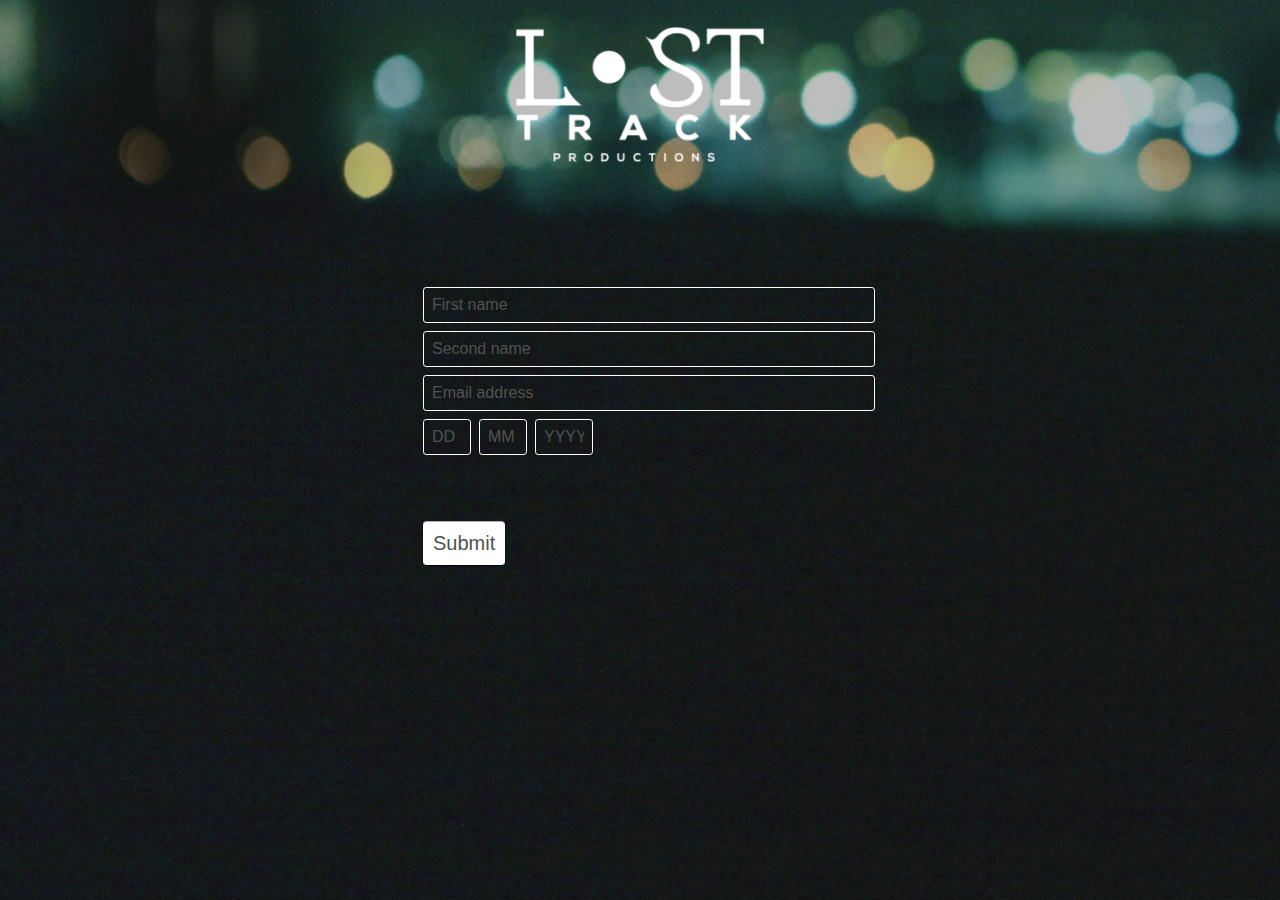
<file: index.html>
<!DOCTYPE html>
<html>
<head>
	<title>LostTrack download widget test</title>

	<link rel="stylesheet" href="css/style.css"/>

	<script src="//ajax.googleapis.com/ajax/libs/jquery/1.10.2/jquery.min.js"></script>
	<script src="js/modernizr.touch.placeholder.js"></script>
	<script src="js/form.unmin.js"></script>
	<script>

		$(document).ready(function() {
			runForm();
		});


	</script>

</head>
<body>

	<div id="losttrackBanner">
		<img src="images/banner.png" id="bannerImg"/>
	</div>

	<div id="widgetContainer">
		<div id="widgetInner">
			
			<form id="detailsForm" name="detailsForm" method="POST">
				<input type="text" name="firstName" id="form-firstName" class="inputField full" placeholder="First name" value=""/>
				<input type="text" name="lastName" id="form-lastName" class="inputField full" placeholder="Second name" value=""/>
				<input type="text" name="emailAddress" id="form-email" class="inputField full" placeholder="Email address" value=""/>
				<!-- <textarea name="homeAddress" rows="5" cols="26" id="form-home" class="inputField full" placeholder="UK home address/" value=""></textarea> -->
				<input type="text" name="dobDay" id="form-dobDay" maxlength="2" class="inputField" placeholder="DD" value=""/>
				<input type="text" name="dobMonth" id="form-dobMonth" maxlength="2" class="inputField" placeholder="MM" value=""/>
				<input type="text" name="dobYear" id="form-dobYear" maxlength="4" class="inputField" placeholder="YYYY" value=""/>			
				<br/>			
			</form>

			<p id="errorMessage"></p>
			<div class="checkbox">
				<a href="#" id="tcAccept">&nbsp;</a><p>I agree to the terms and conditions</a></p>
			</div>
			<button id="submitButton">Submit</button>	

		</div>


	</div>
</body>
</html>
</file>
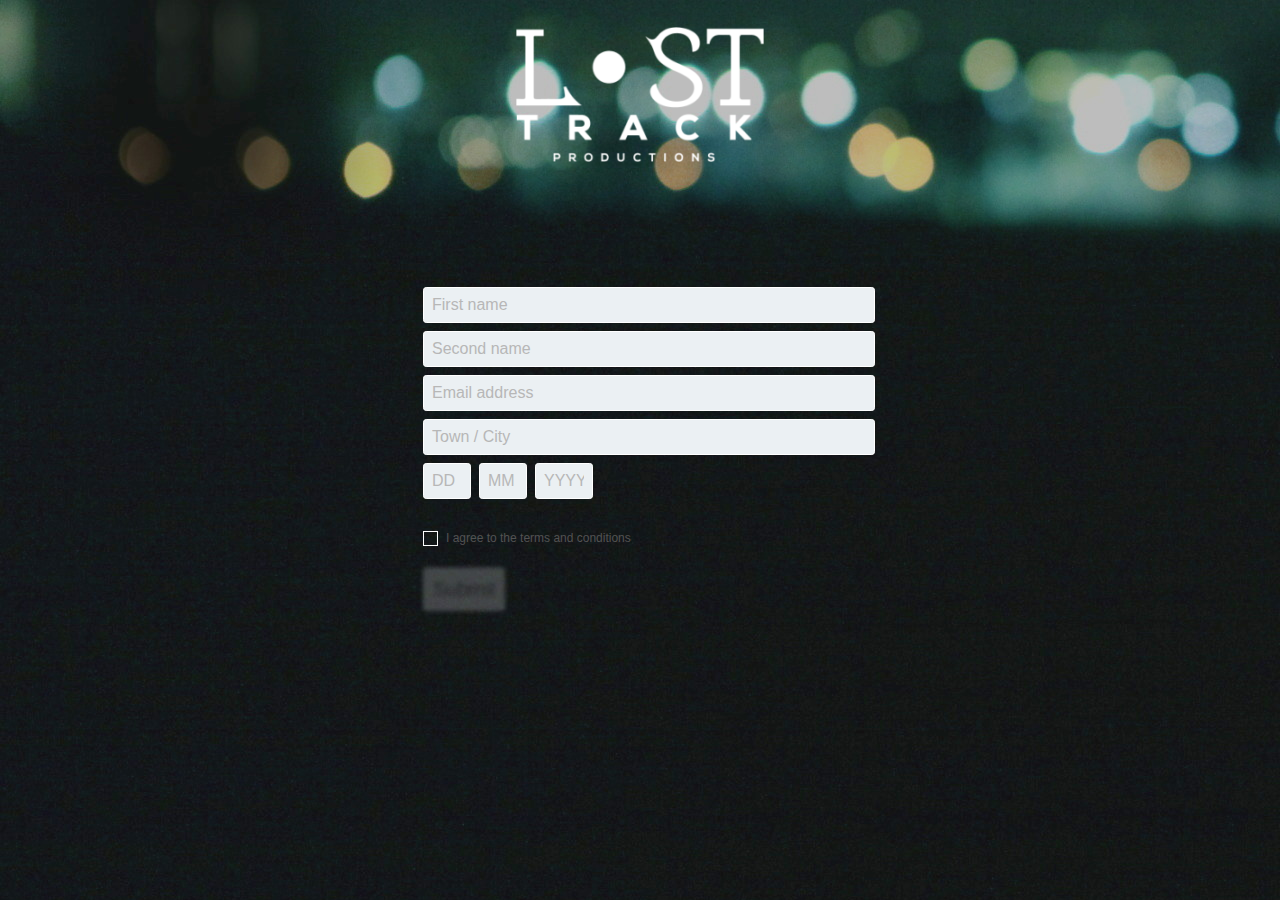
<file: deploy/index.html>
<!DOCTYPE html>
<html>
<head>
	<title>LostTrack download widget test</title>

	<link rel="stylesheet" href="css/style.css"/>

	<script src="//ajax.googleapis.com/ajax/libs/jquery/1.10.2/jquery.min.js"></script>
	<script src="js/modernizr.touch.placeholder.js"></script>
	<script src="js/form.unmin.js"></script>
	<script>

		$(document).ready(function() {
			runForm();
		});


	</script>

</head>
<body>

	<div id="losttrackBanner">
		<img src="images/banner.png" id="bannerImg"/>
	</div>

	<div id="widgetContainer">
		<div id="widgetInner">
			<div id="formContainer" class="active">
				<form id="detailsForm" name="detailsForm" method="POST">
					<input type="text" name="firstName" id="form-firstName" class="inputField full" placeholder="First name" value=""/>
					<input type="text" name="lastName" id="form-lastName" class="inputField full" placeholder="Second name" value=""/>
					<input type="text" name="emailAddress" id="form-email" class="inputField full" placeholder="Email address" value=""/>
					<input type="text" name="homeAddress" id="form-home" class="inputField full" placeholder="Town / City" value=""/>				
					<input type="text" name="dobDay" id="form-dobDay" maxlength="2" class="inputField" placeholder="DD" value=""/>
					<input type="text" name="dobMonth" id="form-dobMonth" maxlength="2" class="inputField" placeholder="MM" value=""/>
					<input type="text" name="dobYear" id="form-dobYear" maxlength="4" class="inputField" placeholder="YYYY" value=""/>			
					<br/>			
				</form>

				<p id="errorMessage"></p>
				<div class="checkbox">
					<a href="#" id="tcAccept">&nbsp;</a><p>I agree to the terms and conditions</a></p>
				</div>
				<button id="submitButton">Submit</button>	
			</div>

			<div id="downloadLink" class="">
				<h3>Thankyou. Please click below to download your MP3.</h3>
				<a href="audio/dummy-audio.mp3" target="_blank" id="audioDownload">Dummy Audio.mp3</a>
			</div>
		</div>


	</div>
</body>
</html>
</file>
<file: css/style.css>
body, html {
	
	background:black;

	background-size:cover;
	background-image:url("../images/background.jpg");
	background-position: center top;

	color:white;

	font-family:"Helvetica Neue", Helvetica, sans-serif;
	font-weight:normal;

	font-size:16px;
}


#losttrackBanner {
	width:276px;
	position: absolute;
	top:20px;
	left:50%;
	margin-left:-138px;
}

#bannerImg {
	position: absolute;
	top:0px;
	left:0px;
}

#widgetContainer {

	position: absolute;
	top:50%;
	left:50%;
	margin-left:-217px;
	margin-top:-163px;
	width:434px;
	height:300px;
	
}

#widgetInner {
	position: absolute;
	top:0px;
	left:0px;
	width:434px;
	height:326px;


}


p {
	color:#b7b7b7;
}

a {
	border:none;
	text-decoration: none;
}

#detailsForm {
	float:left;
	width:100%;
}


input, textarea {
	background:none;
	border:none;
	border-width:none;

	display:block;


	padding:0.5em;
	border:1px solid white;
	border-radius:0.2em;

	box-shadow: none;
	outline:none;

	color:#b7b7b7;

	margin-bottom:0.5em;
	margin-left:0px;

	width:auto;

	font-size:16px;
/*

	-webkit-filter:blur(2px);
	-moz-filter:blur(2px);
	-ms-filter:blur(2px);
	filter:blur(2px);*/

	-webkit-transition:all 0.5s;
	-moz-transition:all 0.5s;
	-ms-transition:all 0.5s;
	transition:all 0.5s;
}

input.placeholder {
	color:#525252;
}

input.show {
	opacity: 1;
	-webkit-filter:none;
	-moz-filter:none;
	-ms-filter:none;
	filter:none;
}

::-webkit-input-placeholder {
    color:    #525252;
}
:-moz-placeholder { 
    color:    #525252;
}
::-moz-placeholder {
    color:    #525252;
}
:-ms-input-placeholder {
    color:    #525252;


}



input.full {
	width:100%;
	clear:both;
}

input.invalid {
	border-bottom-color:red;
}

#form-dobDay, #form-dobMonth {
	width:30px;
	float:left;
	margin-right:0.5em;
}

#form-dobYear{
	width: 40px;
	float:left;
}

#form-home {
	resize:none;
	overflow: auto;
}

#form-passcode {
	text-transform: uppercase;
}

.checkbox {
	width:100%;
	float:left;
	opacity: 0;

	-webkit-filter:blur(2px);
	-moz-filter:blur(2px);
	-ms-filter:blur(2px);
	filter:blur(2px);

	-webkit-transition:all 0.5s;
	-moz-transition:all 0.5s;
	-ms-transition:all 0.5s;
	transition:all 0.5s;
}

.checkbox.show {

	opacity: 1;
	-webkit-filter:none;
	-moz-filter:none;
	-ms-filter:none;
	filter:none;

}

.checkbox #tcAccept {
	width:13px;
	height:13px;
	display:block;
	background:none;
	border:1px solid white;
	margin-right:0.5em;
	float:left;
}

.checkbox #tcAccept.checked { background: white; }

.checkbox p {
	font-size: 12px;
	color:#525252;


	
}

.checkbox p a {
	border-bottom:1px solid #525252;
	padding-bottom: 0.1em;
	color:#525252;
}

#errorMessage {
	color:red;
}

#submitButton {
	
	float:left;

	background:white;
	color:#525252;

	border:0px;

	font-size: 20px;
	/*text-transform: uppercase;*/

	border-radius:0.2em;

	border-top:1px solid #aeaeae;
	border-bottom:1px solid black;

	margin:0px;
	margin-top:1em;

	padding:0.5em;

	font-family:"Helvetica Neue", Helvetica, sans-serif;
	font-weight:normal;

/*
	-webkit-filter:blur(2px);
	-moz-filter:blur(2px);
	-ms-filter:blur(2px);
	filter:blur(2px);*/

	-webkit-transition:all 0.5s;
	-moz-transition:all 0.5s;
	-ms-transition:all 0.5s;
	transition:all 0.5s;
}

#submitButton.show {

	opacity: 1;
	-webkit-filter:none;
	-moz-filter:none;
	-ms-filter:none;
	filter:none;

}

/*.acceptButton a {
	width:100%;
	height:40px;
	line-height: 42px;
	border-width:0px;
	border:none;

	pointer-events:none;
	background:#1d1d1d;

	-webkit-transition:all .5s;

	margin-top:1.6em;


	color:black;

	text-decoration: none;
	display:block;
	text-align: center;

	font-family: "Courier New", Courier, monospace, sans-serif;
	font-weight: bold;
}


.acceptButton a.active {
	background:white;
	cursor:pointer;
	pointer-events:auto;
}*/
</file>
<file: deploy/css/style.css>
body, html {
	
	background:black;

	background-size:cover;
	background-image:url("../images/background.jpg");
	background-position: center top;
	background-repeat: no-repeat;

	color:white;

	font-family:"Helvetica Neue", Helvetica, sans-serif;
	font-weight:normal;

	font-size:16px;
}


#losttrackBanner {
	width:276px;
	position: absolute;
	top:20px;
	left:50%;
	margin-left:-138px;
}

#bannerImg {
	position: absolute;
	top:0px;
	left:0px;
}

#widgetContainer {

	position: absolute;
	top:50%;
	left:50%;
	margin-left:-217px;
	margin-top:-163px;
	width:434px;
	height:300px;
	
}

#widgetInner {
	position: absolute;
	top:0px;
	left:0px;
	width:434px;
	height:326px;


	opacity: 0.5;
	pointer-events:none;


	-webkit-filter:blur(2px);
	-moz-filter:blur(2px);
	-ms-filter:blur(2px);
	filter:blur(2px);

	-webkit-transition:all 0.5s;
	-moz-transition:all 0.5s;
	-ms-transition:all 0.5s;
	transition:all 0.5s;

}

#widgetInner.active {
	
	pointer-events:auto;

	opacity: 1;
	-webkit-filter:none;
	-moz-filter:none;
	-ms-filter:none;
	filter:none;

}

#formContainer, #downloadLink {
	position: absolute;
	display:none;
	pointer-events:none;
	width:100%;
}

#formContainer.active, #downloadLink.active {
	display:block;
	pointer-events:auto;
}


p {
	color:#b7b7b7;
}

a {
	border:none;
	text-decoration: underline;

	color:#b7b7b7;
}

#detailsForm {
	float:left;
	width:100%;

	margin-bottom: 1em;


}


input, textarea {
	background:#EBF0F3;
	border:none;
	border-width:none;

	display:block;


	padding:0.5em;
	border:1px solid white;
	border-radius:0.2em;

	box-shadow: none;
	outline:none;

	color:#b7b7b7;
	color:#525252;

	margin-bottom:0.5em;
	margin-left:0px;

	width:auto;

	font-size:16px;
/*

	-webkit-filter:blur(2px);
	-moz-filter:blur(2px);
	-ms-filter:blur(2px);
	filter:blur(2px);*/

	-webkit-transition:all 0.5s;
	-moz-transition:all 0.5s;
	-ms-transition:all 0.5s;
	transition:all 0.5s;
}

input.placeholder {
	color:#b7b7b7;
}

input.show {
	opacity: 1;
	-webkit-filter:none;
	-moz-filter:none;
	-ms-filter:none;
	filter:none;
}

::-webkit-input-placeholder {
    color:    #b7b7b7;
}
:-moz-placeholder { 
    color:    #b7b7b7;
}
::-moz-placeholder {
    color:    #b7b7b7;
}
:-ms-input-placeholder {
    color:    #b7b7b7;


}



input.full {
	width:100%;
	clear:both;
}

input.invalid {
	border-color:red;
}

#form-dobDay, #form-dobMonth {
	width:30px;
	float:left;
	margin-right:0.5em;
}

#form-dobYear{
	width: 40px;
	float:left;
}

#form-home {
	resize:none;
	/*overflow: auto;*/
}

#form-passcode {
	text-transform: uppercase;
}

.checkbox {
	width:100%;
	float:left;

	margin-top:0.5em;

/*	opacity: 0;

	-webkit-filter:blur(2px);
	-moz-filter:blur(2px);
	-ms-filter:blur(2px);
	filter:blur(2px);*/

	-webkit-transition:all 0.5s;
	-moz-transition:all 0.5s;
	-ms-transition:all 0.5s;
	transition:all 0.5s;
}

.checkbox.show {

	opacity: 1;
	-webkit-filter:none;
	-moz-filter:none;
	-ms-filter:none;
	filter:none;

}

.checkbox #tcAccept {
	width:13px;
	height:13px;
	display:block;
	background:none;
	border:1px solid white;
	margin-right:0.5em;
	float:left;

	text-decoration: none;
}

.checkbox #tcAccept.checked { background: white; }

.checkbox p {
	font-size: 12px;
	color:#525252;

	margin-top:0px;

	
}


.checkbox p a {
	border-bottom:1px solid #525252;
	padding-bottom: 0.1em;
	color:#525252;
	
}

#errorMessage {
	color:red;
}

#submitButton {
	
	float:left;

	background:white;
	color:#525252;

	border:0px;

	font-size: 20px;
	/*text-transform: uppercase;*/

	border-radius:0.2em;

	border-top:1px solid #aeaeae;
	border-bottom:1px solid black;

	margin:0px;
	
	margin-top:0.5em;

	opacity:0.2;
	pointer-events:none;


	padding:0.5em;

	font-family:"Helvetica Neue", Helvetica, sans-serif;
	font-weight:normal;

	-webkit-filter:blur(2px);
	-moz-filter:blur(2px);
	-ms-filter:blur(2px);
	filter:blur(2px);

	-webkit-transition:all 0.5s;
	-moz-transition:all 0.5s;
	-ms-transition:all 0.5s;
	transition:all 0.5s;
}

#submitButton.show {

	opacity: 1;
	-webkit-filter:none;
	-moz-filter:none;
	-ms-filter:none;
	filter:none;

}

/*.acceptButton a {
	width:100%;
	height:40px;
	line-height: 42px;
	border-width:0px;
	border:none;

	pointer-events:none;
	background:#1d1d1d;

	-webkit-transition:all .5s;

	margin-top:1.6em;


	color:black;

	text-decoration: none;
	display:block;
	text-align: center;

	font-family: "Courier New", Courier, monospace, sans-serif;
	font-weight: bold;
}
*/

#submitButton.active {
	background:white;
	cursor:pointer;
	pointer-events:auto;

	opacity:1;

	-webkit-filter:none;
	-moz-filter:none;
	-ms-filter:none;
	filter:none;
}

#downloadLink {

	text-align: center;

	margin-top:3em;

}

#downloadLink h3{
	font-size: 24px;
}
</file>
